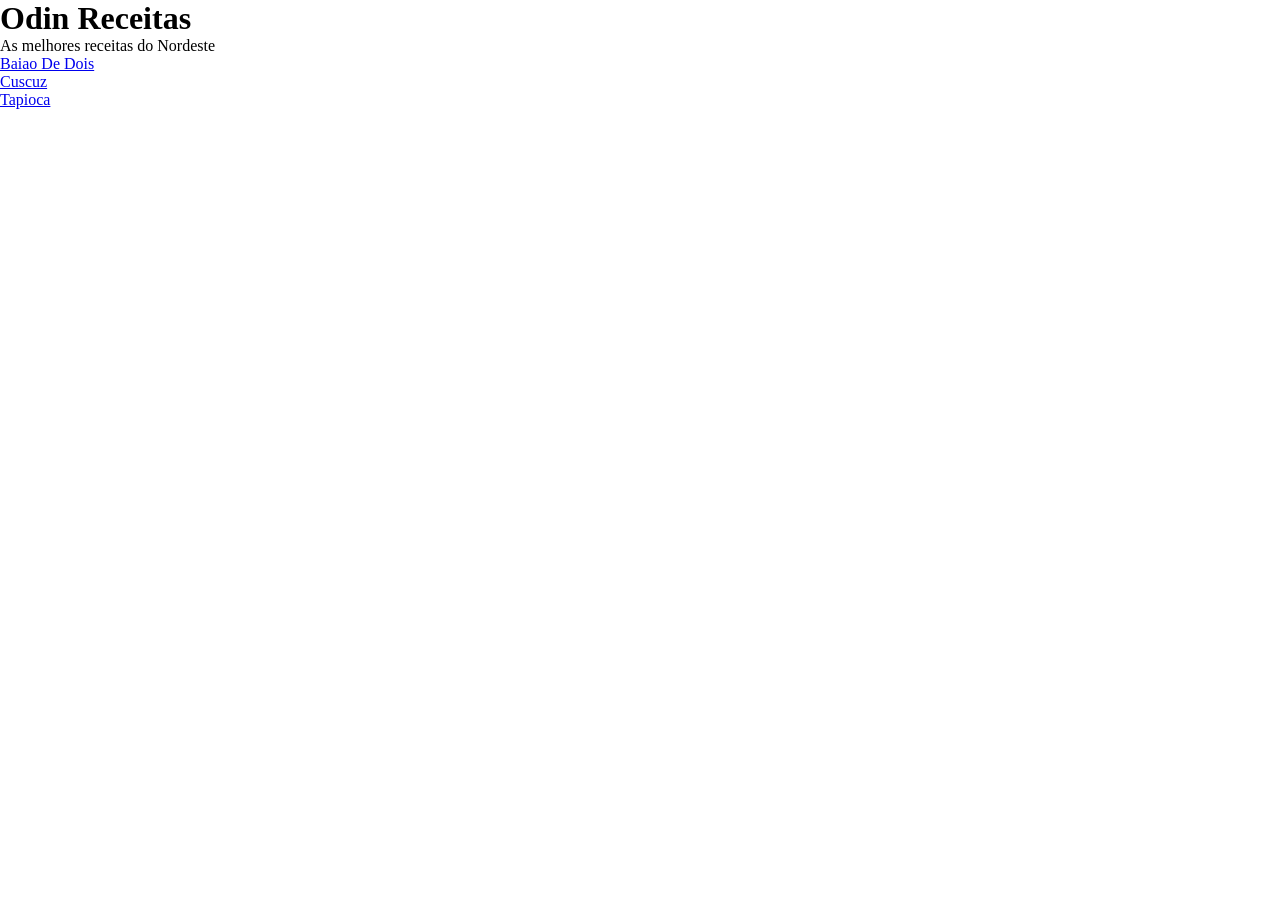
<file: odin-recipes/index.html>
<!DOCTYPE html>
<html lang="pt-BR">
<head>
    <meta charset="UTF-8">
    <meta name="viewport" content="width=device-width, initial-scale=1.0">
    <title>Website de Receitas</title>
    <link rel="stylesheet" href="style.css">
</head>
<body>

    <h1>Odin Receitas</h1>

    <p>As melhores receitas do Nordeste</p>

    <ul>
        <li><a href="receitas/baiao-de-dois.html">Baiao De Dois</a></li>
        <li><a href="receitas/cuscuz.html">Cuscuz</a></li>
        <li><a href="receitas/tapioca.html">Tapioca</a></li>
    </ul>

</body>
</html>
</file>
<file: odin-recipes/style.css>
* {
    padding: 0;
    margin: 0;
    box-sizing: border-box;
}
</file>
